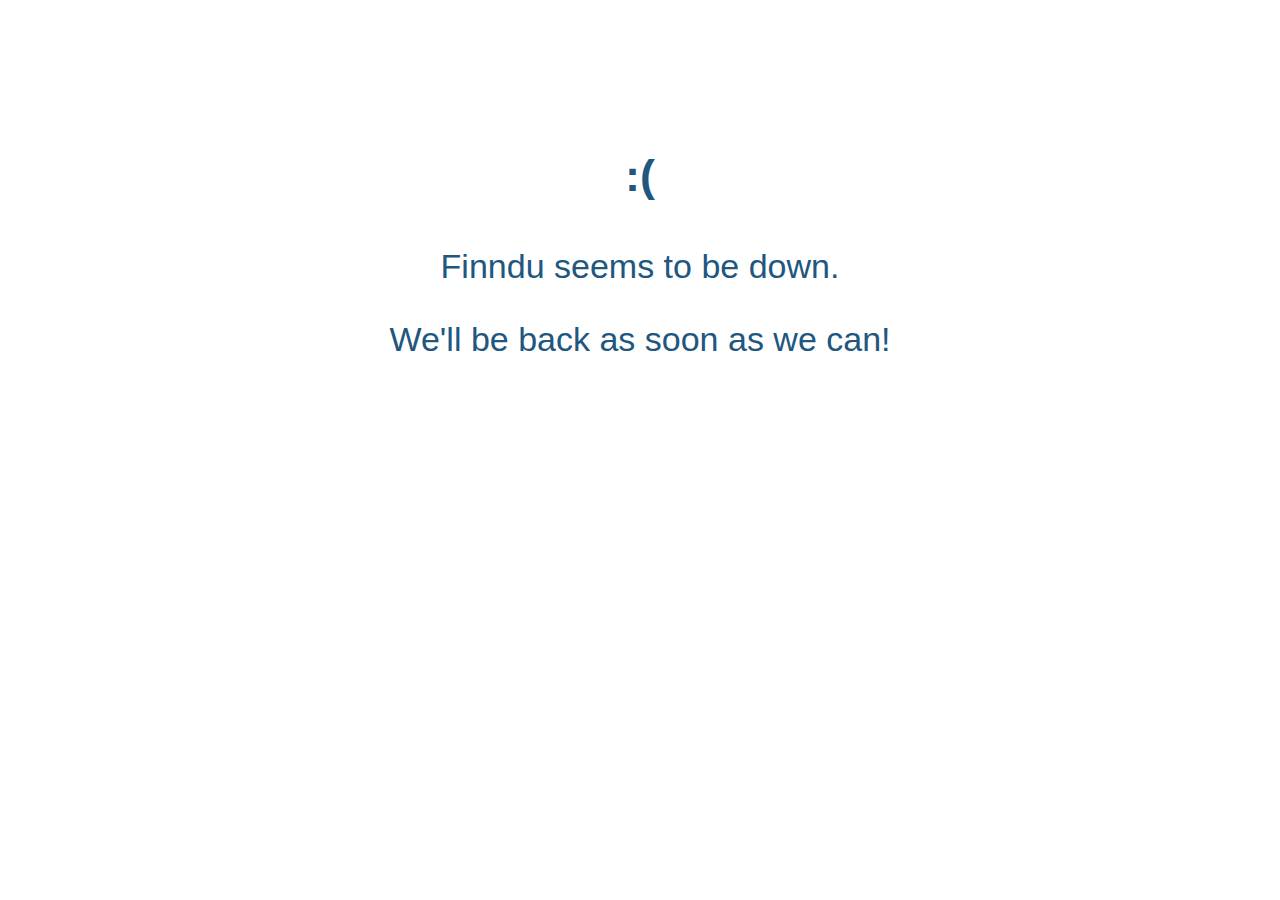
<file: finndu/fail.html>
<!doctype html> 
<html lang="en"> 
<head>
  <meta charset="utf-8"> 
  <meta http-equiv="X-UA-Compatible" content="IE=edge,chrome=1"> 
  <title>Finndu</title>
  <style type="text/css">
    #text {
      text-align: center;
      margin-top: 150px;
      font: 34px 'OstrichSansBlack', Arial, sans-serif;
      color: #21567E;
    }
    
    #face {
      font-weight: bold;
      font-size: 45px;
    }
  </style>  
</head> 
<body> 
  <div id="text">
    <span id="face"><p>:(</p></span>
    <p>Finndu seems to be down.</p>
    <p>We'll be back as soon as we can!</p>
  </div>
</body> 
</html>
</file>
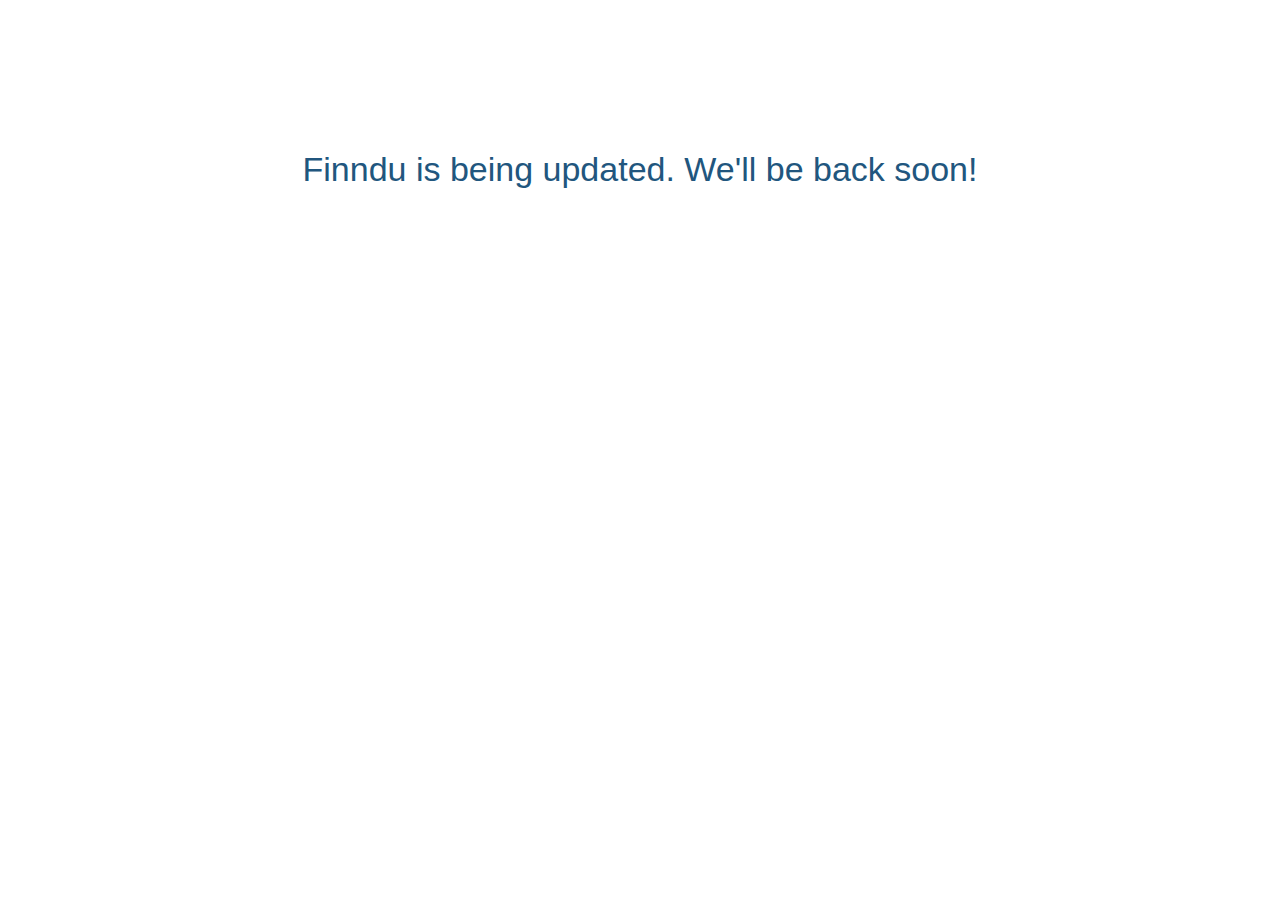
<file: finndu/maintenance.html>
<!doctype html> 
<html lang="en"> 
<head>
  <meta charset="utf-8"> 
  <meta http-equiv="X-UA-Compatible" content="IE=edge,chrome=1"> 
  <title>Finndu</title>
  <style type="text/css">
    #text {
      text-align: center;
      margin-top: 150px;
      font: 34px 'OstrichSansBlack', Arial, sans-serif;
      color: #21567E;
    }
  </style>  
</head> 
<body> 
  <div id="text">
    Finndu is being updated. We'll be back soon!
  </div>
</body> 
</html>
</file>
